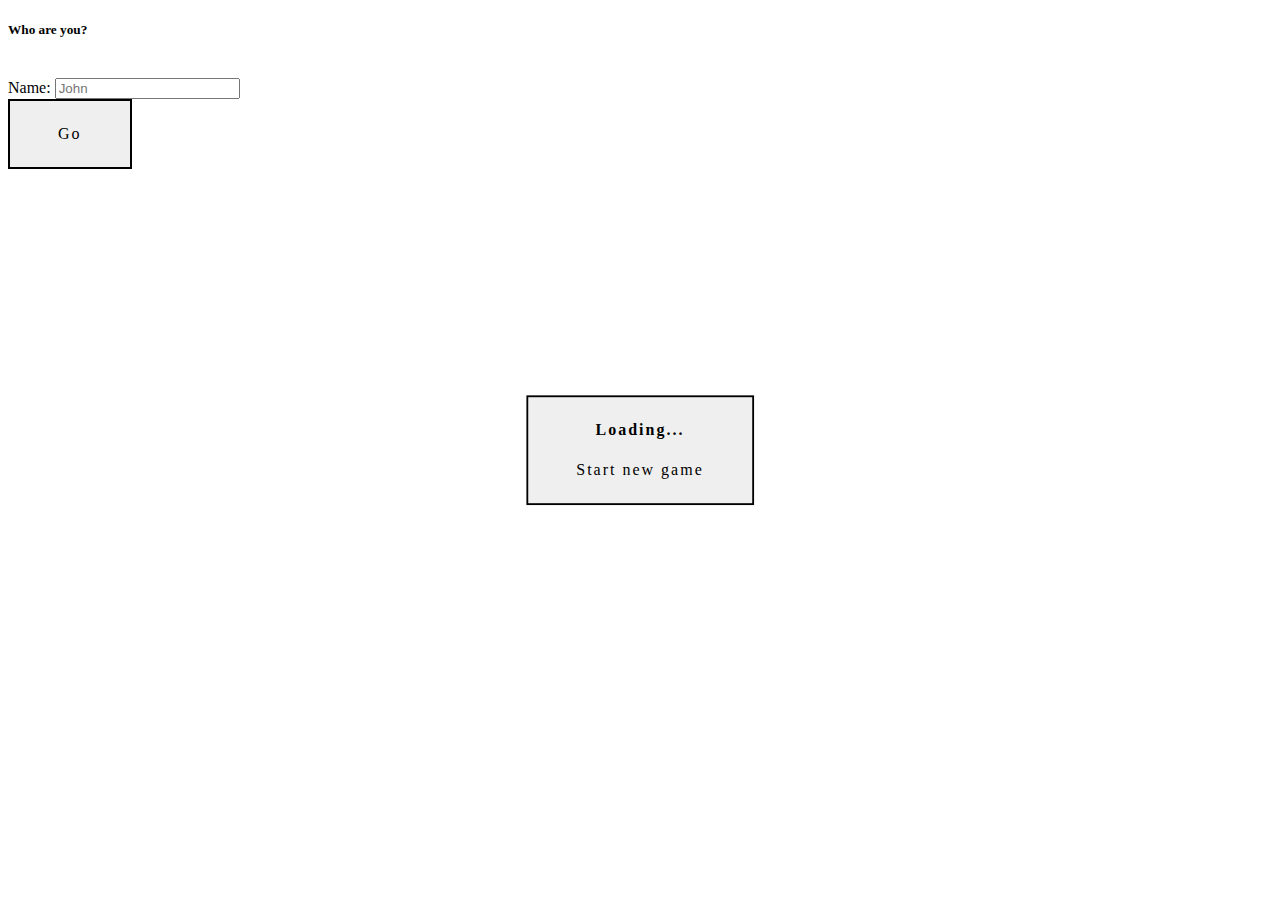
<file: static/index.html>
<!DOCTYPE html>
<html>

<head>
    <title>Welcome to tic-tac-toe</title>
    <script src="js/game.js" type="text/javascript"></script>
    <link href="css/styles.css" rel="stylesheet" />

    <!-- <link rel="stylesheet" href="bootstrap/dist/css/bootstrap.min.css">
    <script src="bootstrap/dist/js/bootstrap.min.js"></script> -->

    <link href="https://cdn.jsdelivr.net/npm/bootstrap@5.3.2/dist/css/bootstrap.min.css" rel="stylesheet"
        integrity="sha384-T3c6CoIi6uLrA9TneNEoa7RxnatzjcDSCmG1MXxSR1GAsXEV/Dwwykc2MPK8M2HN" crossorigin="anonymous">
    <script src="https://cdn.jsdelivr.net/npm/bootstrap@5.3.2/dist/js/bootstrap.bundle.min.js"
        integrity="sha384-C6RzsynM9kWDrMNeT87bh95OGNyZPhcTNXj1NW7RuBCsyN/o0jlpcV8Qyq46cDfL"
        crossorigin="anonymous"></script>
</head>

<body>
    <button type="button" id="startStage" class="my-btn center" onclick="startNewGameClicked()">
        <div id="waiting" class="d-none">
            <strong role="status">Loading...</strong>
            <div class="spinner-border ms-auto" aria-hidden="true"></div>
        </div>
        <div id="startButton">Start new game</div>
    </button>

    <div class="modal fade" id="playerNameModal" tabindex="-1" aria-labelledby="exampleModalLabel" aria-hidden="true">
        <div class="modal-dialog">
            <div class="modal-content">
                <div class="modal-header">
                    <h5 class="modal-title" id="exampleModalLabel">Who are you?</h5>
                    <button type="button" class="btn btn-close" data-bs-dismiss="modal" aria-label="Close"></button>
                </div>
                <div class="modal-body">
                    <label for="playerNameInput" class="form-label">Name:</label>
                    <input type="text" class="form-control" id="playerNameInput" placeholder="John" required>
                </div>
                <div class="modal-footer">
                    <button type="button" id="startGame" class="my-btn" data-bs-dismiss="modal">Go</button>
                </div>
            </div>
        </div>
    </div>

    <div id="game" class="d-flex justify-content-center p-2 bd-highlight d-none"></div>
</body>
</body>

</html>
</file>
<file: static/css/styles.css>
.center {
    position: fixed;
    top: 50%;
    left: 50%;
    transform: translate(-50%, -50%);
}

button {
    color: inherit;
    border: none;
    padding: 0;
    font: inherit;
    cursor: pointer;
    outline: inherit;
}

.squire {
    width: 100px;
    height: 100px;
}

.my-btn {
    border: 2px solid black;
    padding: 1% 3rem;
    letter-spacing: 2px;
    line-height: 40px;
    color: black;
    transition: all .35s;


}

.my-btn:hover {
    background: #016A70;
    color: #fff;
}
</file>
